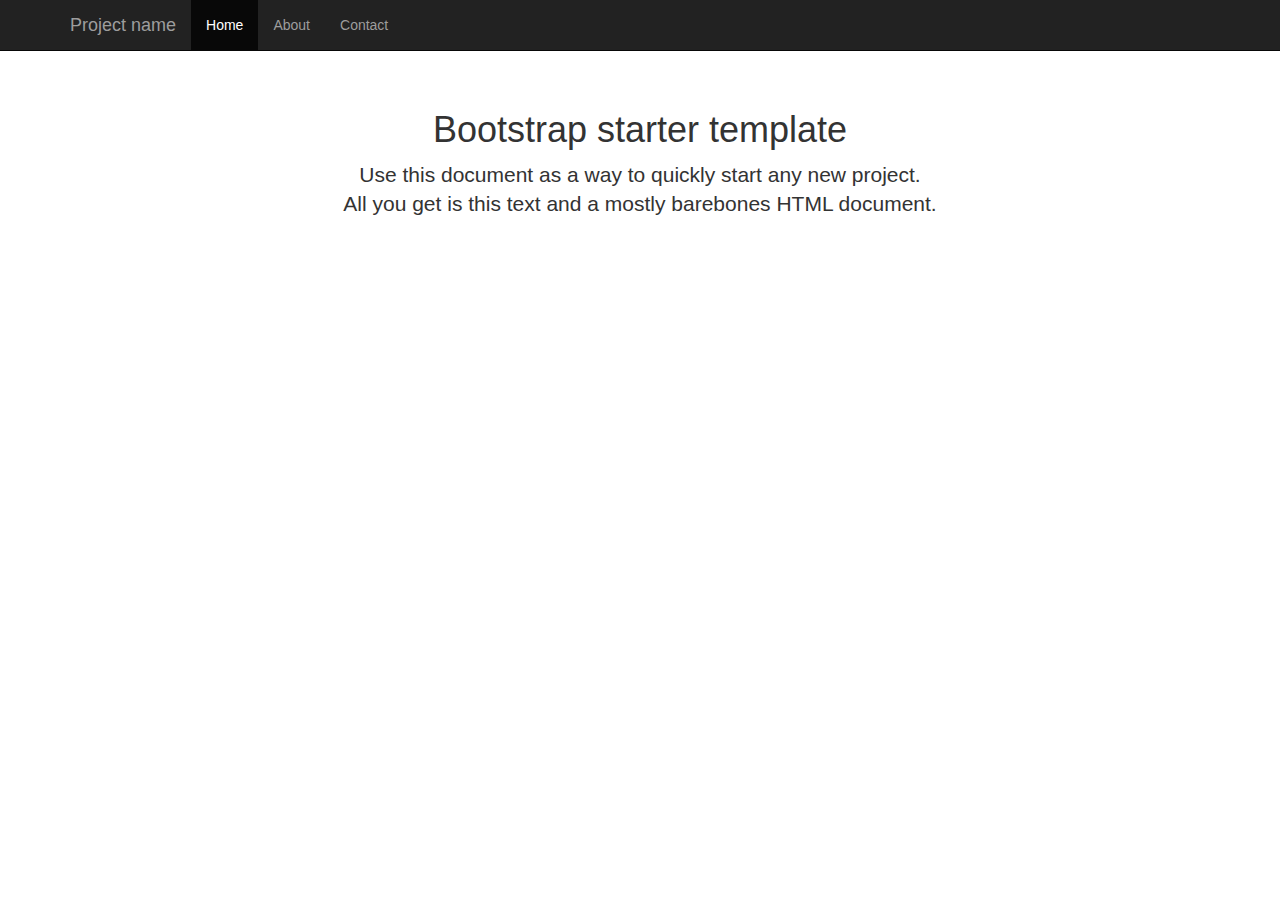
<file: src/main/webapp/index.html>
<!DOCTYPE html>
<html lang="en">
<head>
    <meta charset="utf-8">
    <meta http-equiv="X-UA-Compatible" content="IE=edge">
    <meta name="viewport" content="width=device-width, initial-scale=1">
    <meta name="description" content="">
    <meta name="author" content="">
    <title>Starter Template for Bootstrap</title>

    <!-- Bootstrap core CSS -->
    <link href="https://maxcdn.bootstrapcdn.com/bootstrap/3.3.7/css/bootstrap.min.css" rel="stylesheet">

    <!-- Custom styles for this template -->
    <style>
    body {
      padding-top: 50px;
    }
    .starter-template {
      padding: 40px 15px;
      text-align: center;
    }

    </style>

    <!-- HTML5 shim and Respond.js IE8 support of HTML5 elements and media queries -->
    <!--[if lt IE 9]>
    <script src="https://oss.maxcdn.com/html5shiv/3.7.2/html5shiv.min.js"></script>
    <script src="https://oss.maxcdn.com/respond/1.4.2/respond.min.js"></script>
    <![endif]-->
</head>

<body>

<div class="navbar navbar-inverse navbar-fixed-top" role="navigation">
    <div class="container">
        <div class="navbar-header">
            <button type="button" class="navbar-toggle collapsed" data-toggle="collapse" data-target=".navbar-collapse">
                <span class="sr-only">Toggle navigation</span>
                <span class="icon-bar"></span>
                <span class="icon-bar"></span>
                <span class="icon-bar"></span>
            </button>
            <a class="navbar-brand" href="#">Project name</a>
        </div>
        <div class="collapse navbar-collapse">
            <ul class="nav navbar-nav">
                <li class="active"><a href="#">Home</a></li>
                <li><a href="#about">About</a></li>
                <li><a href="#contact">Contact</a></li>
            </ul>
        </div><!--/.nav-collapse -->
    </div>
</div>

<div class="container">

    <div class="starter-template">
        <h1>Bootstrap starter template</h1>
        <p class="lead">Use this document as a way to quickly start any new project.<br> All you get is this text and a
            mostly barebones HTML document.</p>
    </div>

</div><!-- /.container -->

<!-- Bootstrap core JavaScript
================================================== -->
<!-- Placed at the end of the document so the pages load faster -->
<script src="https://ajax.googleapis.com/ajax/libs/jquery/1.11.1/jquery.min.js"></script>
<script src="https://maxcdn.bootstrapcdn.com/bootstrap/3.3.7/js/bootstrap.min.js"></script>
</body>
</html>
</file>
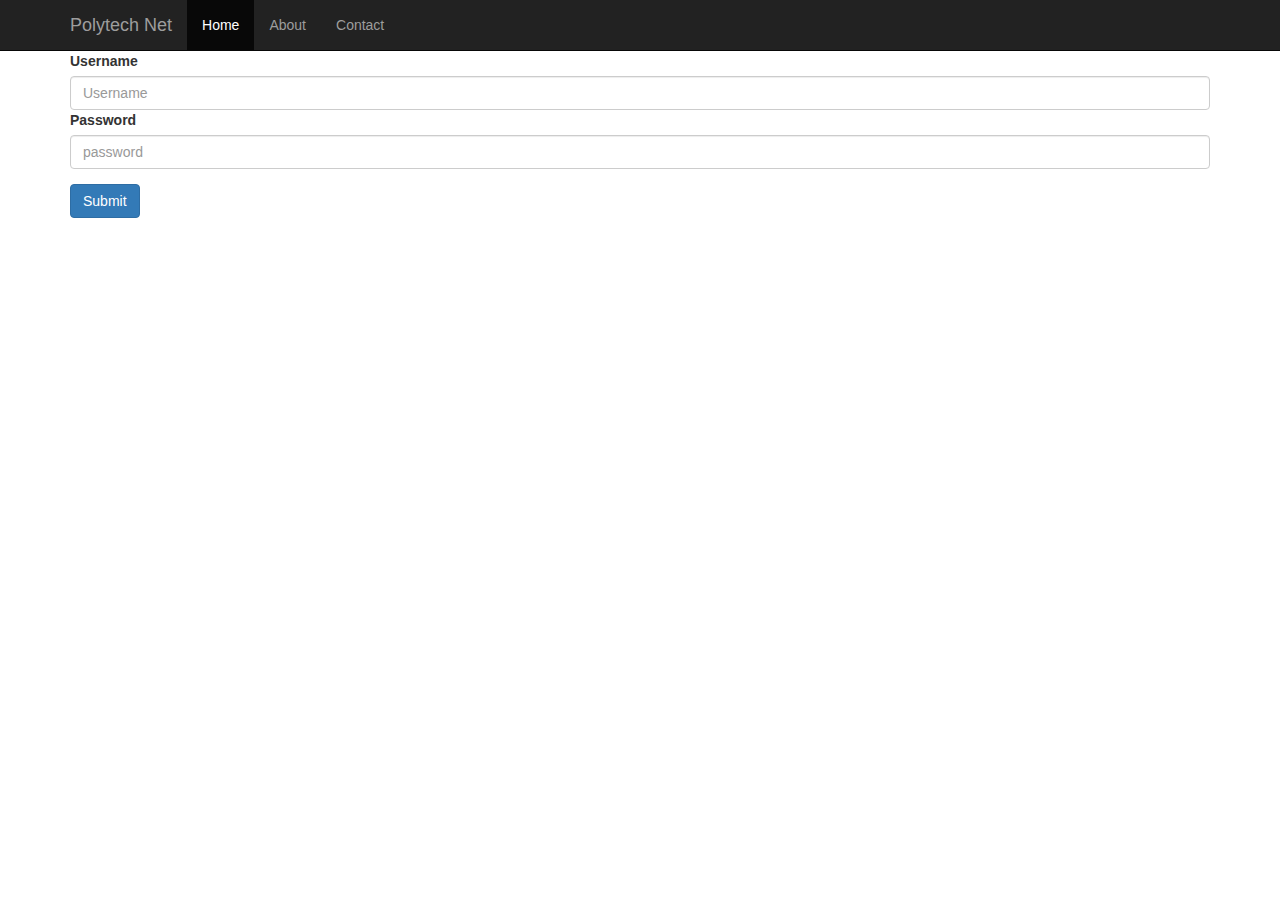
<file: src/main/webapp/templates/login.html>
<html xmlns:th="http://www.thymeleaf.org" lang="en">
<head>
    <meta charset="utf-8"/>
    <meta http-equiv="X-UA-Compatible" content="IE=edge"/>
    <meta name="viewport" content="width=device-width, initial-scale=1"/>
    <meta name="description" content=""/>
    <meta name="author" content=""/>
    <title>Starter Template for Bootstrap</title>

    <link href="https://maxcdn.bootstrapcdn.com/bootstrap/3.3.7/css/bootstrap.min.css" rel="stylesheet"/>
    <script src="https://oss.maxcdn.com/html5shiv/3.7.2/html5shiv.min.js"></script>
    <script src="https://oss.maxcdn.com/respond/1.4.2/respond.min.js"></script>

</head>

<body>

<div class="navbar navbar-inverse navbar-fixed-top" role="navigation">
    <div class="container">
        <div class="navbar-header">
            <button type="button" class="navbar-toggle collapsed" data-toggle="collapse" data-target=".navbar-collapse">
                <span class="sr-only">Toggle navigation</span>
                <span class="icon-bar"></span>
                <span class="icon-bar"></span>
                <span class="icon-bar"></span>
            </button>
            <a class="navbar-brand" href="#">Polytech Net</a>
        </div>
        <div class="collapse navbar-collapse">
            <ul class="nav navbar-nav">
                <li class="active"><a href="#">Home</a></li>
                <li><a href="#about">About</a></li>
                <li><a href="#contact">Contact</a></li>
            </ul>
        </div>
    </div>
</div>

<div class="container">

    <div class="starter-template">
        <form th:action="@{/login}" method="post" role="form">
            <legend>Login</legend>

            <div class="form-group">
                <label for="">Username</label>
                <input type="text" class="form-control" name="username" id="" placeholder="Username"/>
                <label for="">Password</label>
                <input type="password" class="form-control" name="password" id="" placeholder="password"/>
            </div>

            <button type="submit" class="btn btn-primary">Submit</button>
        </form>
   </div>
</div>

<script src="https://ajax.googleapis.com/ajax/libs/jquery/1.11.1/jquery.min.js"></script>
<script src="https://maxcdn.bootstrapcdn.com/bootstrap/3.3.7/js/bootstrap.min.js"></script>
</body>
</html>
</file>
